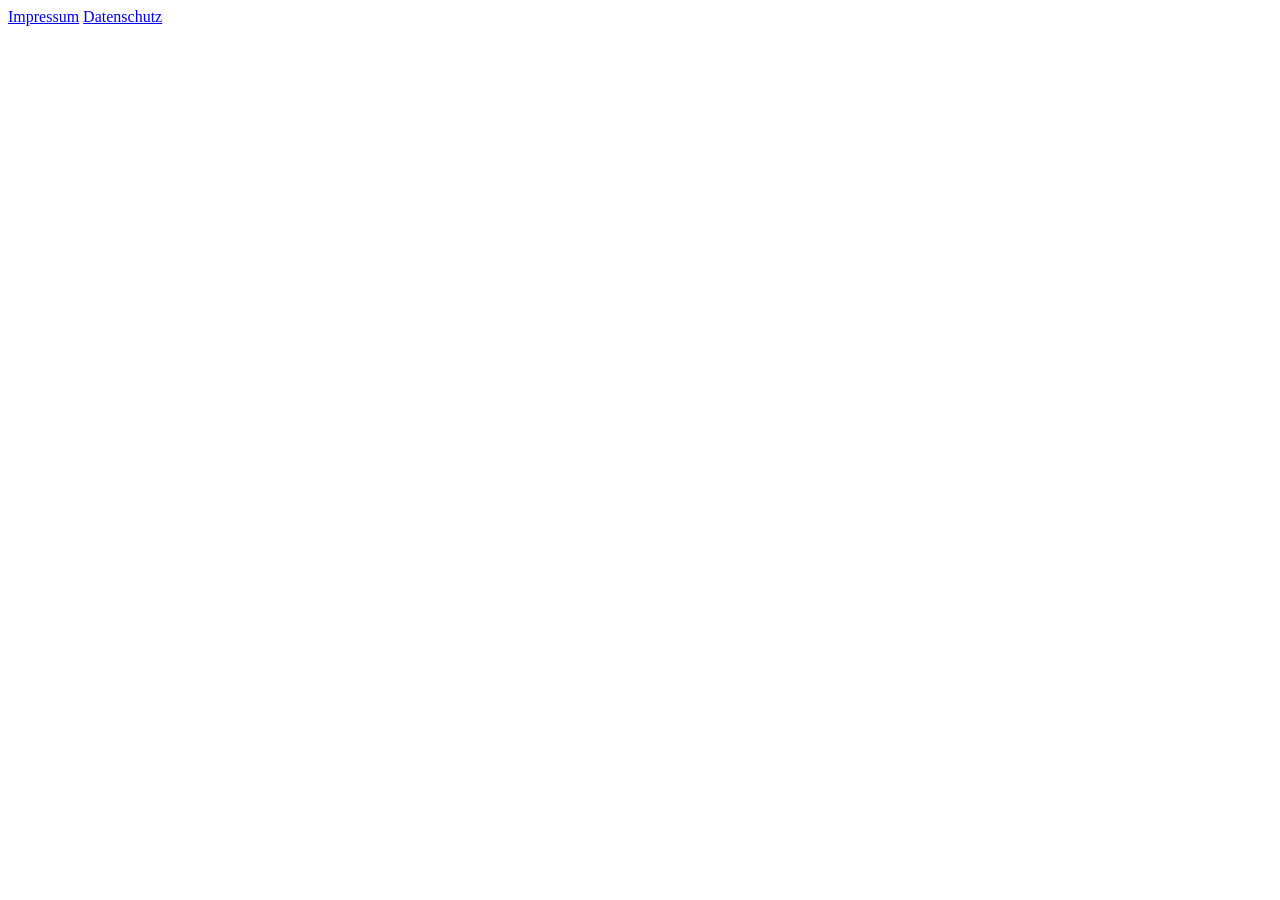
<file: src/index.html>
<!DOCTYPE html>
<html lang="de" data-theme="auto">
<head>
<meta charset="utf-8">
<title>Swing Golf</title>
<meta name="viewport" content="width=device-width, initial-scale=1, viewport-fit=cover">
<meta name="description" content="Golf-Scorecard fuer 18 Bahnen. Laeuft offline, speichert alles lokal auf dem Geraet.">
<meta name="apple-mobile-web-app-capable" content="yes">
<meta name="mobile-web-app-capable" content="yes">
<meta name="apple-mobile-web-app-title" content="Swing Golf">
<meta name="apple-mobile-web-app-status-bar-style" content="black-translucent">
<meta name="theme-color" content="#0f7a4a">
<meta name="color-scheme" content="light dark">
<link rel="icon" href="data:image/svg+xml,<svg xmlns='http://www.w3.org/2000/svg' viewBox='0 0 180 180'><rect width='180' height='180' rx='38' fill='%230b4a32'/><circle cx='58' cy='130' r='20' fill='%23f6f8f6'/><path d='M112 32v116' stroke='%23f6f8f6' stroke-width='10' stroke-linecap='round'/><path d='M112 38l46 19-46 19z' fill='%23e04141'/></svg>">
<style>
<!--build:css-->
</style>
</head>
<body>
<div id="app"></div>

<!-- Impressum und Datenschutz stehen als echtes Markup im Dokument, nicht als
     JS-Vorlage: sie muessen erreichbar sein, auch wenn das Skript nicht laeuft.
     Sichtbar werden sie ueber :target, dafuer reicht der Anker im Link. -->
<footer class="legal-links">
  <a href="#impressum">Impressum</a>
  <a href="#datenschutz">Datenschutz</a>
</footer>

<section id="impressum" class="legal-doc" aria-labelledby="impressum-h">
<!--build:content impressum-->
</section>

<section id="datenschutz" class="legal-doc" aria-labelledby="datenschutz-h">
<!--build:content datenschutz-->
</section>

<script type="module">
<!--build:js-->
</script>
</body>
</html>
</file>
